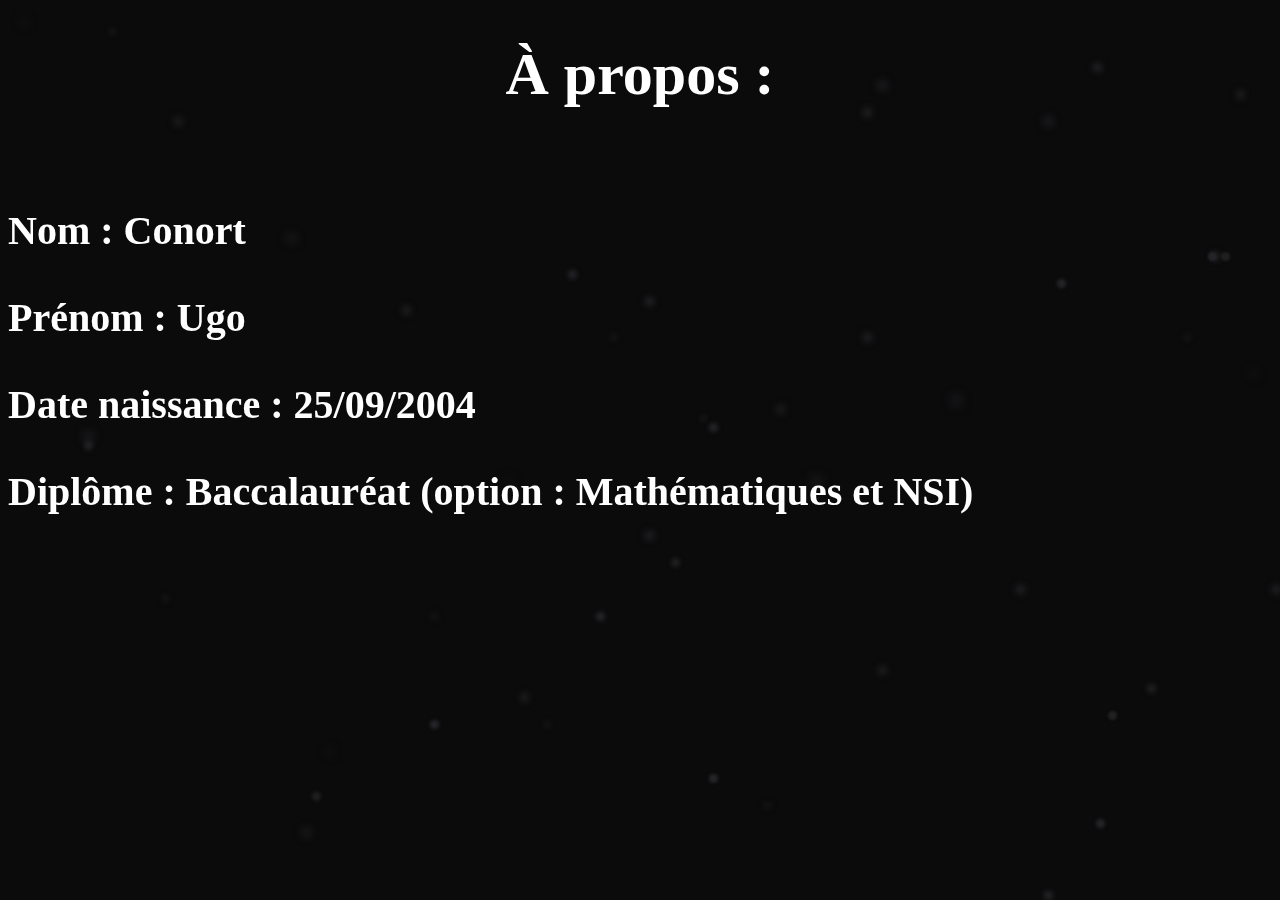
<file: Apropos.html>
<!DOCTYPE html>
<html>
    <head>
        <link rel="shortcut icon" href="https://cdn.midasbuy.com/images/UC.a998d4b9.png" type="image/x-icon">
        <title>Portfolio - À propos</title>
        <meta charset="utf-8">
        <link rel="stylesheet" href="style2.css">
    </head>
    <body>
        <div class="background">
            <span></span>
            <span></span>
            <span></span>
            <span></span>
            <span></span>
            <span></span>
            <span></span>
            <span></span>
            <span></span>
            <span></span>
            <span></span>
            <span></span>
            <span></span>
            <span></span>
            <span></span>
            <span></span>
            <span></span>
            <span></span>
            <span></span>
            <span></span>
            <span></span>
            <span></span>
            <span></span>
            <span></span>
            <span></span>
            <span></span>
            <span></span>
            <span></span>
            <span></span>
            <span></span>
            <span></span>
            <span></span>
            <span></span>
            <span></span>
            <span></span>
            <span></span>
            <span></span>
            <span></span>
            <span></span>
            <span></span>
            <span></span>
            <span></span>
            <span></span>
            <span></span>
            <span></span>
            <span></span>
            <span></span>
            <span></span>
            <span></span>
         </div>
         <h1 class="titre2"><center>À propos :</center></h1><br>
         <h3 class="titre3">Nom : Conort</h3>
         <h3 class="titre3">Prénom : Ugo</h3>
         <h3 class="titre3">Date naissance : 25/09/2004</h3>
         <h3 class="titre3">Diplôme : Baccalauréat (option : Mathématiques et NSI)</h3>
    </body>
</html>
</file>
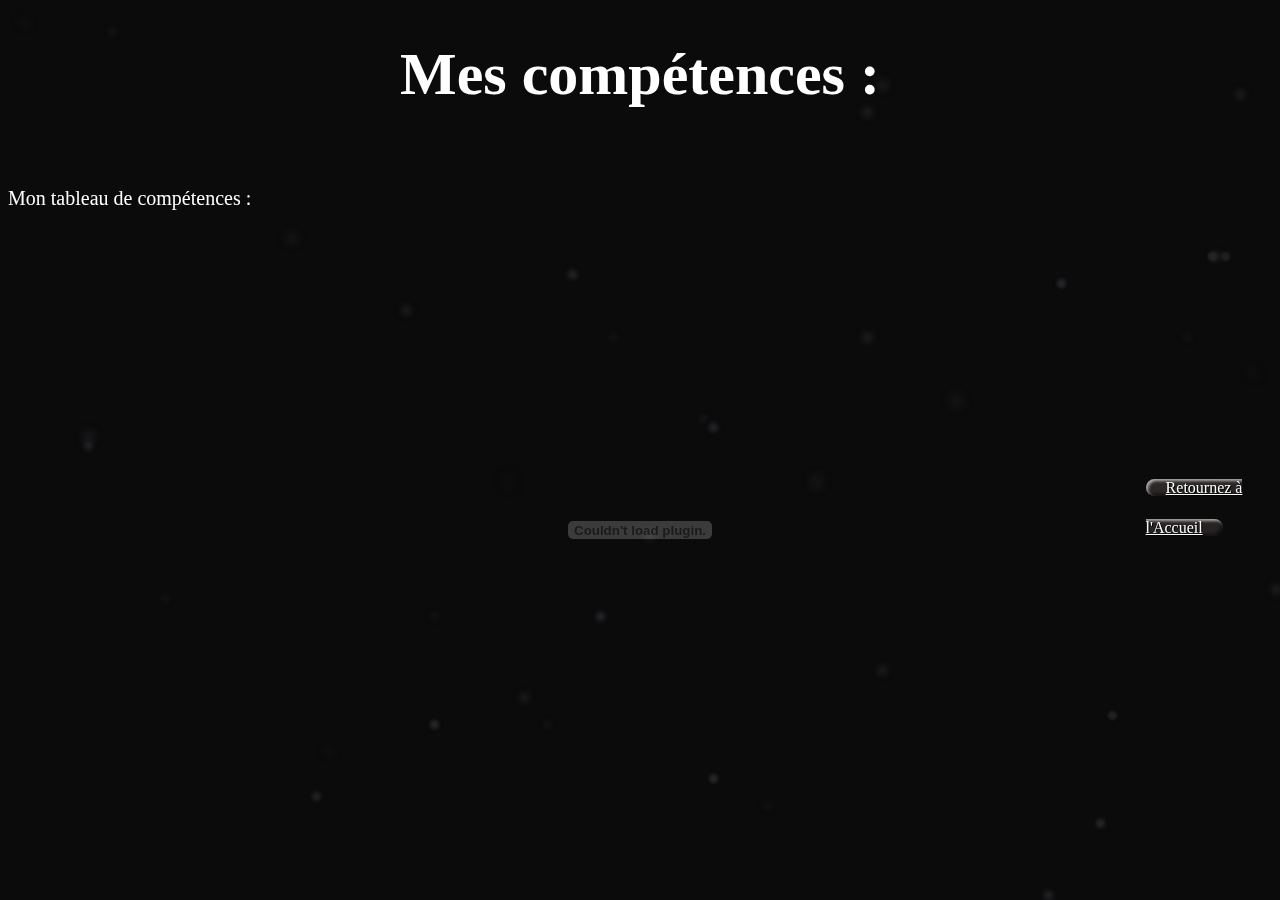
<file: Mes_competences.html>
<!DOCTYPE html>
<html>
<head>
    <link rel="shortcut icon" href="https://cdn.midasbuy.com/images/UC.a998d4b9.png" type="image/x-icon">
    <title>Portfolio - Compétences</title>
    <meta charset="utf-8">
    <link rel="stylesheet" href="style2.css">
    <div class="bouton"><a href="index.html"class="styled">Retournez à l'Accueil</a></button></div>
</head>
<body>
    <script>
        var animateButton = function(e) {

e.preventDefault;
//reset animation
e.target.classList.remove('animate');

e.target.classList.add('animate');
setTimeout(function(){
e.target.classList.remove('animate');
},700);
};

var bubblyButtons = document.getElementsByClassName("bubbly-button");

for (var i = 0; i < bubblyButtons.length; i++) {
bubblyButtons[i].addEventListener('click', animateButton, false);
}
    </script>
    <div class="background">
        <span></span>
        <span></span>
        <span></span>
        <span></span>
        <span></span>
        <span></span>
        <span></span>
        <span></span>
        <span></span>
        <span></span>
        <span></span>
        <span></span>
        <span></span>
        <span></span>
        <span></span>
        <span></span>
        <span></span>
        <span></span>
        <span></span>
        <span></span>
        <span></span>
        <span></span>
        <span></span>
        <span></span>
        <span></span>
        <span></span>
        <span></span>
        <span></span>
        <span></span>
        <span></span>
        <span></span>
        <span></span>
        <span></span>
        <span></span>
        <span></span>
        <span></span>
        <span></span>
        <span></span>
        <span></span>
    </div>
    <h1 class="titre2"><center>Mes compétences :</center></h1>
    <br>
    <p class="texte2">Mon tableau de compétences :</p>
    <embed src="pdf/TabCompetences.pdf" type="application/pdf" width="100%" height="600px"/>
    <div class="bouton">
        <a href="index.html" class="styled">Retournez à l'Accueil</a>
    </div>
</body>
</html>
</file>
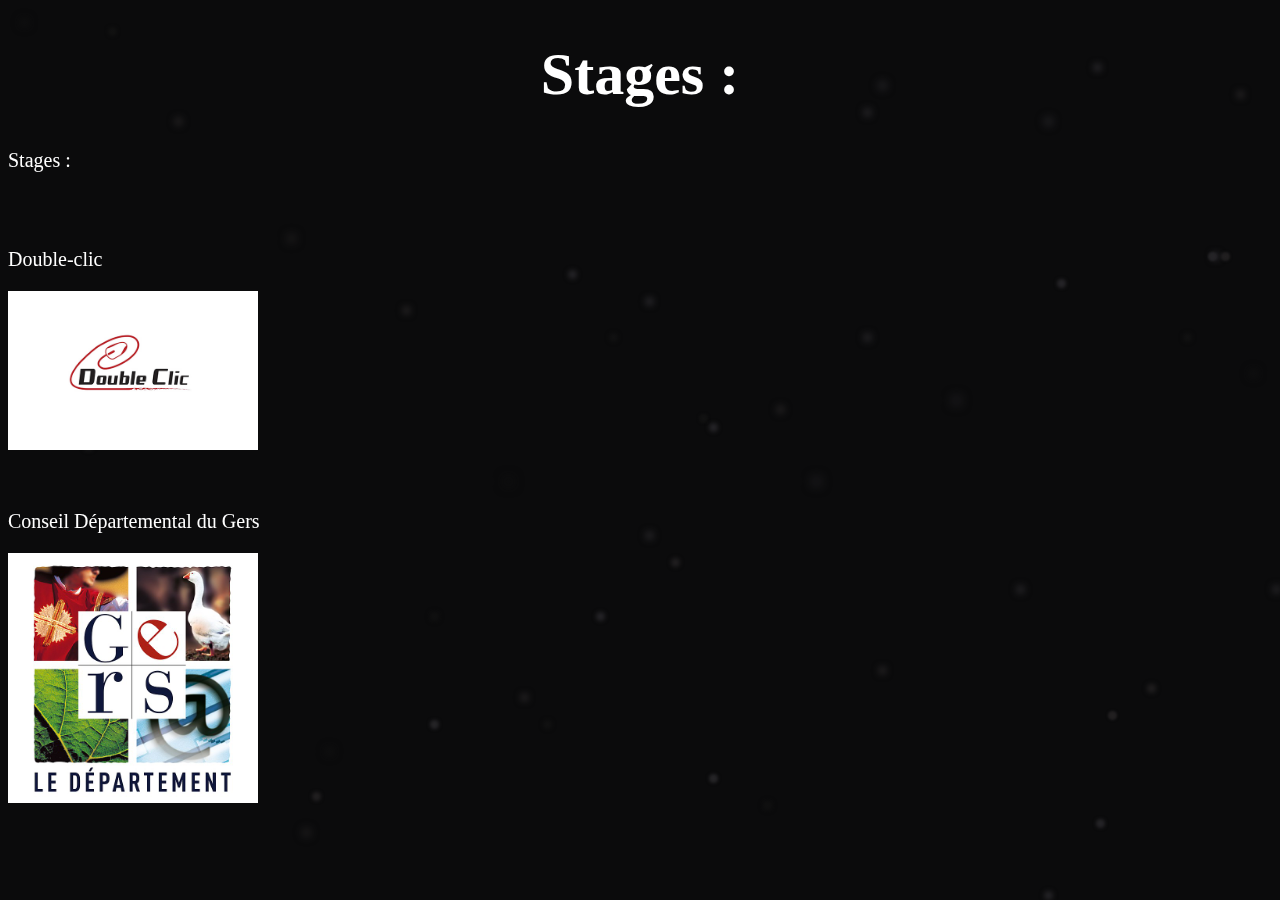
<file: Stages.html>
<!DOCTYPE html>
<html>
    <head>
        <link rel="shortcut icon" href="https://cdn.midasbuy.com/images/UC.a998d4b9.png" type="image/x-icon">
        <title>Portfolio - Stages</title>
        <meta charset="utf-8">
        <link rel="stylesheet" href="style2.css">
    </head>
    <body>
        <div class="background">
            <span></span>
            <span></span>
            <span></span>
            <span></span>
            <span></span>
            <span></span>
            <span></span>
            <span></span>
            <span></span>
            <span></span>
            <span></span>
            <span></span>
            <span></span>
            <span></span>
            <span></span>
            <span></span>
            <span></span>
            <span></span>
            <span></span>
            <span></span>
            <span></span>
            <span></span>
            <span></span>
            <span></span>
            <span></span>
            <span></span>
            <span></span>
            <span></span>
            <span></span>
            <span></span>
            <span></span>
            <span></span>
            <span></span>
            <span></span>
            <span></span>
            <span></span>
            <span></span>
            <span></span>
            <span></span>
            <span></span>
            <span></span>
            <span></span>
            <span></span>
            <span></span>
            <span></span>
            <span></span>
            <span></span>
            <span></span>
            <span></span>
         </div>
         <h1 class="titre2"><center>Stages :</center></h1>
         <div class="bouton"><a href="index.html"class="styled">Retournez à l'Accueil</a></button></div>
         <p class="texte2">Stages :</p>
         <br>
         <br>
         <p class="texte2">Double-clic</p>
         <a href="https://double-clic.eu"><img class="profil2" src="img/img1.jpg" alt="Profile Image"></a>
         <br>
         <br>
         <br>
         <p class="texte2">Conseil Départemental du Gers</p>
         <a href="https://www.gers.fr/"><img class="profil2" src="img/img2.jpg" alt="Profile Image"></a>
    </body>
</html>
</file>
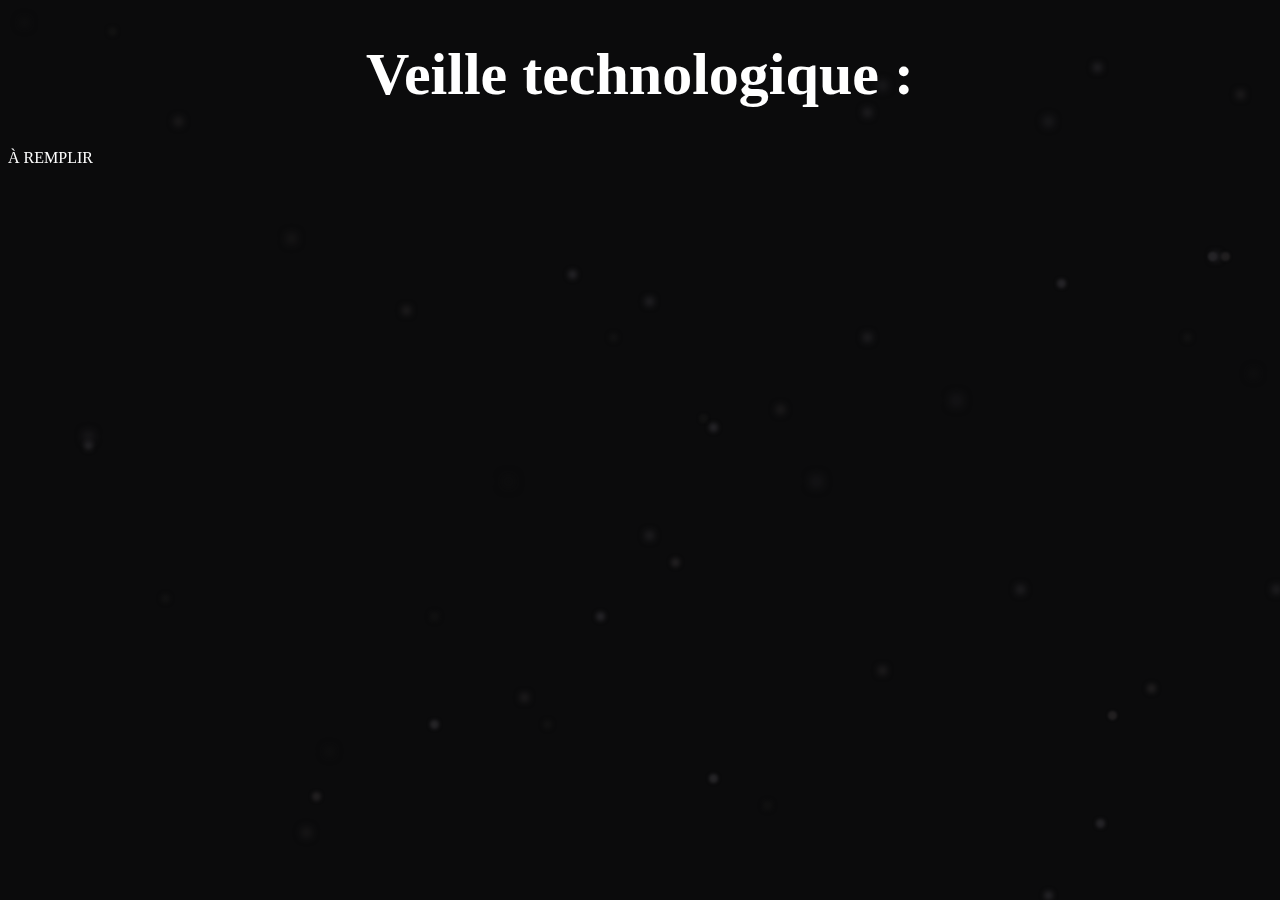
<file: Veille_technologique.html>
<!DOCTYPE html>
<html>
    <head>
        <link rel="shortcut icon" href="https://cdn.midasbuy.com/images/UC.a998d4b9.png" type="image/x-icon">
        <title>Portfolio - Veille techno</title>
        <meta charset="utf-8">
        <link rel="stylesheet" href="style2.css">
    </head>
    <body>
        <div class="background">
            <span></span>
            <span></span>
            <span></span>
            <span></span>
            <span></span>
            <span></span>
            <span></span>
            <span></span>
            <span></span>
            <span></span>
            <span></span>
            <span></span>
            <span></span>
            <span></span>
            <span></span>
            <span></span>
            <span></span>
            <span></span>
            <span></span>
            <span></span>
            <span></span>
            <span></span>
            <span></span>
            <span></span>
            <span></span>
            <span></span>
            <span></span>
            <span></span>
            <span></span>
            <span></span>
            <span></span>
            <span></span>
            <span></span>
            <span></span>
            <span></span>
            <span></span>
            <span></span>
            <span></span>
            <span></span>
            <span></span>
            <span></span>
            <span></span>
            <span></span>
            <span></span>
            <span></span>
            <span></span>
            <span></span>
            <span></span>
            <span></span>
         </div>
         <h1 class="titre2"><center>Veille technologique :</center></h1>
         <p>À REMPLIR</p>
         <div class="bouton"><a href="index.html"class="styled">Retournez à l'Accueil</a></button></div>
    </body>
</html>
</file>
<file: style2.css>
body{
    background-color: #1d1a1a;
}
h1{
    color:rgba(197, 108, 45, 0.767); 
}
h2{
    color:rgba(197, 108, 45, 0.767); 
}
p{
   color:white; 
}
.menu{
    margin-left: 12%;
    width: 20%;
    float:left;
}
.contenu{
    width: 75%;
    min-height: 417px;
   /* padding-left: 40%;
    padding-bottom: 5%;
    padding-top: 7%;
    padding-right: 20%;*/
}
div{
    border: 2px;
}
.titre{
    margin-left: 12%;
    margin-top: 120px;
    margin-bottom: 5%;
}

.texte
{
    color : white;
    font-size: 20px;
    text-decoration: none;
}

.texte1
{
    color : white;
    font-size: 40px;
    text-decoration: none;
}

.texte2
{
    color : white;
    font-size: 20px;
    text-decoration: none;
}
 
.texte:hover
{
    color:rgba(197, 108, 45, 0.767);
    font-size: 20px;
}

.profil {
    margin-left: 200px;
}

.profil1 {
    margin-left: 880px;
    height: 100px;
    width: 100px;
}

@keyframes move {
    100% {
        transform: translate3d(0, 0, 1px) rotate(360deg);
    }
}

.background {
    position: fixed;
    width: 100vw;
    height: 100vh;
    top: 0;
    left: 0;
    z-index: -1;
    background: #0b0b0c;
    overflow: hidden;
}

.background span {
    width: 1vmin;
    height: 1vmin;
    border-radius: 1vmin;
    backface-visibility: hidden;
    position: absolute;
    animation: move;
    animation-duration: 1;
    animation-timing-function: linear;
    animation-iteration-count: infinite;
}


.background span:nth-child(0) {
    color: #222021;
    top: 17%;
    left: 46%;
    animation-duration: 292s;
    animation-delay: -154s;
    transform-origin: 14vw 21vh;
    box-shadow: 2vmin 0 1.159461828965648vmin currentColor;
}
.background span:nth-child(1) {
    color: #121212;
    top: 37%;
    left: 91%;
    animation-duration: 134s;
    animation-delay: -464s;
    transform-origin: 7vw 5vh;
    box-shadow: 2vmin 0 0.5269189404185979vmin currentColor;
}
.background span:nth-child(2) {
    color: #222021;
    top: 26%;
    left: 21%;
    animation-duration: 227s;
    animation-delay: -331s;
    transform-origin: -22vw -8vh;
    box-shadow: 2vmin 0 1.0936886716464442vmin currentColor;
}
.background span:nth-child(3) {
    color: #121212;
    top: 53%;
    left: 38%;
    animation-duration: 410s;
    animation-delay: -199s;
    transform-origin: -18vw 16vh;
    box-shadow: 2vmin 0 1.2357629593600024vmin currentColor;
}
.background span:nth-child(4) {
    color: #121212;
    top: 41%;
    left: 99%;
    animation-duration: 29s;
    animation-delay: -456s;
    transform-origin: 24vw -9vh;
    box-shadow: -2vmin 0 0.8990590705498103vmin currentColor;
}
.background span:nth-child(5) {
    color: #262528;
    top: 65%;
    left: 98%;
    animation-duration: 139s;
    animation-delay: -448s;
    transform-origin: -3vw 14vh;
    box-shadow: 2vmin 0 0.8748558995607989vmin currentColor;
}
.background span:nth-child(6) {
    color: #121212;
    top: 89%;
    left: 61%;
    animation-duration: 100s;
    animation-delay: -202s;
    transform-origin: -6vw 9vh;
    box-shadow: -2vmin 0 0.5598224075163727vmin currentColor;
}
.background span:nth-child(7) {
    color: #262528;
    top: 91%;
    left: 87%;
    animation-duration: 199s;
    animation-delay: -417s;
    transform-origin: 25vw -11vh;
    box-shadow: -2vmin 0 0.41445893838714976vmin currentColor;
}
.background span:nth-child(8) {
    color: #121212;
    top: 66%;
    left: 14%;
    animation-duration: 260s;
    animation-delay: -98s;
    transform-origin: 9vw 10vh;
    box-shadow: -2vmin 0 0.5062067932488057vmin currentColor;
}
.background span:nth-child(9) {
    color: #121212;
    top: 46%;
    left: 56%;
    animation-duration: 317s;
    animation-delay: -17s;
    transform-origin: 23vw 5vh;
    box-shadow: -2vmin 0 0.3333252005588663vmin currentColor;
}
.background span:nth-child(10) {
    color: #262528;
    top: 53%;
    left: 62%;
    animation-duration: 244s;
    animation-delay: -384s;
    transform-origin: -9vw -13vh;
    box-shadow: 2vmin 0 1.1531664810512758vmin currentColor;
}
.background span:nth-child(11) {
    color: #121212;
    top: 68%;
    left: 35%;
    animation-duration: 156s;
    animation-delay: -182s;
    transform-origin: 2vw -7vh;
    box-shadow: -2vmin 0 0.5694465047111625vmin currentColor;
}
.background span:nth-child(12) {
    color: #222021;
    top: 77%;
    left: 42%;
    animation-duration: 7s;
    animation-delay: -427s;
    transform-origin: -22vw -1vh;
    box-shadow: -2vmin 0 0.6895945074893524vmin currentColor;
}
.background span:nth-child(13) {
    color: #222021;
    top: 88%;
    left: 23%;
    animation-duration: 241s;
    animation-delay: -370s;
    transform-origin: 9vw 22vh;
    box-shadow: 2vmin 0 0.4347835123162147vmin currentColor;
}
.background span:nth-child(14) {
    color: #262528;
    top: 9%;
    left: 70%;
    animation-duration: 178s;
    animation-delay: -448s;
    transform-origin: -2vw -15vh;
    box-shadow: -2vmin 0 0.995033250629179vmin currentColor;
}
.background span:nth-child(15) {
    color: #262528;
    top: 49%;
    left: 8%;
    animation-duration: 133s;
    animation-delay: -320s;
    transform-origin: 4vw 20vh;
    box-shadow: -2vmin 0 0.6240781737726762vmin currentColor;
}
.background span:nth-child(16) {
    color: #121212;
    top: 2%;
    left: 3%;
    animation-duration: 260s;
    animation-delay: -343s;
    transform-origin: -17vw 20vh;
    box-shadow: -2vmin 0 0.9628557542440388vmin currentColor;
}
.background span:nth-child(17) {
    color: #262528;
    top: 12%;
    left: 66%;
    animation-duration: 213s;
    animation-delay: -4s;
    transform-origin: 0vw -5vh;
    box-shadow: 2vmin 0 0.7945297452385436vmin currentColor;
}
.background span:nth-child(18) {
    color: #262528;
    top: 31%;
    left: 84%;
    animation-duration: 438s;
    animation-delay: -328s;
    transform-origin: 0vw -3vh;
    box-shadow: -2vmin 0 0.4172936962605611vmin currentColor;
}
.background span:nth-child(19) {
    color: #121212;
    top: 3%;
    left: 7%;
    animation-duration: 371s;
    animation-delay: -81s;
    transform-origin: 6vw -10vh;
    box-shadow: 2vmin 0 0.43741023336372264vmin currentColor;
}
.background span:nth-child(20) {
    color: #222021;
    top: 28%;
    left: 94%;
    animation-duration: 76s;
    animation-delay: -16s;
    transform-origin: -13vw -16vh;
    box-shadow: 2vmin 0 0.27079511539043977vmin currentColor;
}
.background span:nth-child(21) {
    color: #262528;
    top: 80%;
    left: 35%;
    animation-duration: 245s;
    animation-delay: -173s;
    transform-origin: 21vw 12vh;
    box-shadow: -2vmin 0 0.40705273880047477vmin currentColor;
}
.background span:nth-child(22) {
    color: #222021;
    top: 10%;
    left: 98%;
    animation-duration: 320s;
    animation-delay: -95s;
    transform-origin: -22vw 12vh;
    box-shadow: -2vmin 0 0.7263264397289735vmin currentColor;
}
.background span:nth-child(23) {
    color: #262528;
    top: 48%;
    left: 8%;
    animation-duration: 52s;
    animation-delay: -458s;
    transform-origin: -15vw 2vh;
    box-shadow: -2vmin 0 1.0133565031708138vmin currentColor;
}
.background span:nth-child(24) {
    color: #262528;
    top: 59%;
    left: 49%;
    animation-duration: 184s;
    animation-delay: -75s;
    transform-origin: -14vw -5vh;
    box-shadow: 2vmin 0 0.7784528571411808vmin currentColor;
}
.background span:nth-child(25) {
    color: #222021;
    top: 34%;
    left: 30%;
    animation-duration: 369s;
    animation-delay: -284s;
    transform-origin: -4vw 7vh;
    box-shadow: 2vmin 0 0.732600993361731vmin currentColor;
}
.background span:nth-child(26) {
    color: #262528;
    top: 28%;
    left: 93%;
    animation-duration: 65s;
    animation-delay: -481s;
    transform-origin: 20vw -9vh;
    box-shadow: 2vmin 0 0.26357432327613806vmin currentColor;
}
.background span:nth-child(27) {
    color: #262528;
    top: 47%;
    left: 54%;
    animation-duration: 204s;
    animation-delay: -108s;
    transform-origin: 5vw -21vh;
    box-shadow: 2vmin 0 0.47703572819897344vmin currentColor;
}
.background span:nth-child(28) {
    color: #121212;
    top: 83%;
    left: 24%;
    animation-duration: 165s;
    animation-delay: -246s;
    transform-origin: 24vw 15vh;
    box-shadow: 2vmin 0 0.9696992343617636vmin currentColor;
}
.background span:nth-child(29) {
    color: #121212;
    top: 37%;
    left: 49%;
    animation-duration: 402s;
    animation-delay: -161s;
    transform-origin: -2vw -3vh;
    box-shadow: -2vmin 0 0.46543504766711097vmin currentColor;
}
.background span:nth-child(30) {
    color: #262528;
    top: 86%;
    left: 54%;
    animation-duration: 40s;
    animation-delay: -132s;
    transform-origin: -11vw 7vh;
    box-shadow: 2vmin 0 0.3709100466614199vmin currentColor;
}
.background span:nth-child(31) {
    color: #262528;
    top: 37%;
    left: 66%;
    animation-duration: 279s;
    animation-delay: -244s;
    transform-origin: 10vw -1vh;
    box-shadow: 2vmin 0 0.799468199110061vmin currentColor;
}
.background span:nth-child(32) {
    color: #262528;
    top: 30%;
    left: 43%;
    animation-duration: 128s;
    animation-delay: -328s;
    transform-origin: -17vw -16vh;
    box-shadow: 2vmin 0 0.5938461261307053vmin currentColor;
}
.background span:nth-child(33) {
    color: #262528;
    top: 28%;
    left: 96%;
    animation-duration: 431s;
    animation-delay: -122s;
    transform-origin: 25vw 19vh;
    box-shadow: -2vmin 0 0.6711429727112865vmin currentColor;
}
.background span:nth-child(34) {
    color: #121212;
    top: 80%;
    left: 41%;
    animation-duration: 258s;
    animation-delay: -290s;
    transform-origin: -5vw 15vh;
    box-shadow: 2vmin 0 0.5077077069430145vmin currentColor;
}
.background span:nth-child(35) {
    color: #262528;
    top: 99%;
    left: 83%;
    animation-duration: 349s;
    animation-delay: -141s;
    transform-origin: -1vw 4vh;
    box-shadow: -2vmin 0 0.5590627964423363vmin currentColor;
}
.background span:nth-child(36) {
    color: #222021;
    top: 74%;
    left: 70%;
    animation-duration: 278s;
    animation-delay: -78s;
    transform-origin: -7vw -6vh;
    box-shadow: -2vmin 0 0.765195932969615vmin currentColor;
}
.background span:nth-child(37) {
    color: #222021;
    top: 79%;
    left: 88%;
    animation-duration: 251s;
    animation-delay: -454s;
    transform-origin: 15vw 3vh;
    box-shadow: -2vmin 0 0.2673824132196967vmin currentColor;
}
.background span:nth-child(38) {
    color: #262528;
    top: 68%;
    left: 48%;
    animation-duration: 196s;
    animation-delay: -150s;
    transform-origin: -22vw -3vh;
    box-shadow: -2vmin 0 0.4928607186495999vmin currentColor;
}
.background span:nth-child(39) {
    color: #262528;
    top: 44%;
    left: 73%;
    animation-duration: 413s;
    animation-delay: -160s;
    transform-origin: -10vw -5vh;
    box-shadow: 2vmin 0 1.131033872465374vmin currentColor;
}
.background span:nth-child(40) {
    color: #262528;
    top: 7%;
    left: 84%;
    animation-duration: 38s;
    animation-delay: -22s;
    transform-origin: -11vw -23vh;
    box-shadow: 2vmin 0 0.7125158577992587vmin currentColor;
}
.background span:nth-child(41) {
    color: #262528;
    top: 33%;
    left: 49%;
    animation-duration: 204s;
    animation-delay: -302s;
    transform-origin: 17vw 20vh;
    box-shadow: 2vmin 0 0.7451676489569958vmin currentColor;
}
.background span:nth-child(42) {
    color: #262528;
    top: 65%;
    left: 78%;
    animation-duration: 339s;
    animation-delay: -24s;
    transform-origin: 21vw 2vh;
    box-shadow: 2vmin 0 0.7928678862349912vmin currentColor;
}
.background span:nth-child(43) {
    color: #262528;
    top: 13%;
    left: 83%;
    animation-duration: 419s;
    animation-delay: -73s;
    transform-origin: 21vw 7vh;
    box-shadow: -2vmin 0 0.9804956902328177vmin currentColor;
}
.background span:nth-child(44) {
    color: #222021;
    top: 45%;
    left: 62%;
    animation-duration: 358s;
    animation-delay: -225s;
    transform-origin: -7vw -13vh;
    box-shadow: -2vmin 0 0.8739941097185715vmin currentColor;
}
.background span:nth-child(45) {
    color: #222021;
    top: 62%;
    left: 51%;
    animation-duration: 342s;
    animation-delay: -444s;
    transform-origin: 10vw -7vh;
    box-shadow: 2vmin 0 0.44951174892370416vmin currentColor;
}
.background span:nth-child(46) {
    color: #222021;
    top: 76%;
    left: 91%;
    animation-duration: 82s;
    animation-delay: -447s;
    transform-origin: 12vw -22vh;
    box-shadow: -2vmin 0 0.553757188706389vmin currentColor;
}
.background span:nth-child(47) {
    color: #222021;
    top: 13%;
    left: 15%;
    animation-duration: 221s;
    animation-delay: -340s;
    transform-origin: -11vw 22vh;
    box-shadow: -2vmin 0 0.8699337477050846vmin currentColor;
}
.background span:nth-child(48) {
    color: #222021;
    top: 92%;
    left: 25%;
    animation-duration: 290s;
    animation-delay: -295s;
    transform-origin: 20vw -13vh;
    box-shadow: -2vmin 0 0.891692339098122vmin currentColor;
}

.titre2{
    font-size: 60px;
    color: #ffffff;
}

.titre3{
    color: #ffffff;
    font-size: 40px;
}

.bouton{
    margin-left: 5%;
    margin-top: -29%;
    width: 10%;
    float:right;
}

.styled {
    border: 0;
    line-height: 2.5;
    padding: 0 20px;
    font-size: 1rem;
    text-align: center;
    color: #fff;
    text-shadow: 1px 1px 1px #000;
    border-radius: 10px;
    background-color: rgb(49, 43, 43);
    background-image: linear-gradient(to top left, rgba(0, 0, 0, 0.2), rgba(0, 0, 0, 0.2) 30%, rgba(0, 0, 0, 0));
    box-shadow: inset 2px 2px 3px rgba(255, 255, 255, 0.6), inset -2px -2px 3px rgba(0, 0, 0, 0.6);
}

.styled:hover {
    background-color: rgb(94, 52, 52);
}

.styled:active {
    box-shadow: inset -2px -2px 3px rgba(255, 255, 255, 0.6), inset 2px 2px 3px rgba(0, 0, 0, 0.6);
}

.titre4{
    color: #ffffff;
    font-size: 40px;
    margin-top: 310px;
}
.titre5{
    color: #ffffff;
    font-size: 25px;
}

.brr{
    color: #ffffff;
}

.profil2{
    width: 250px;
}
</file>
